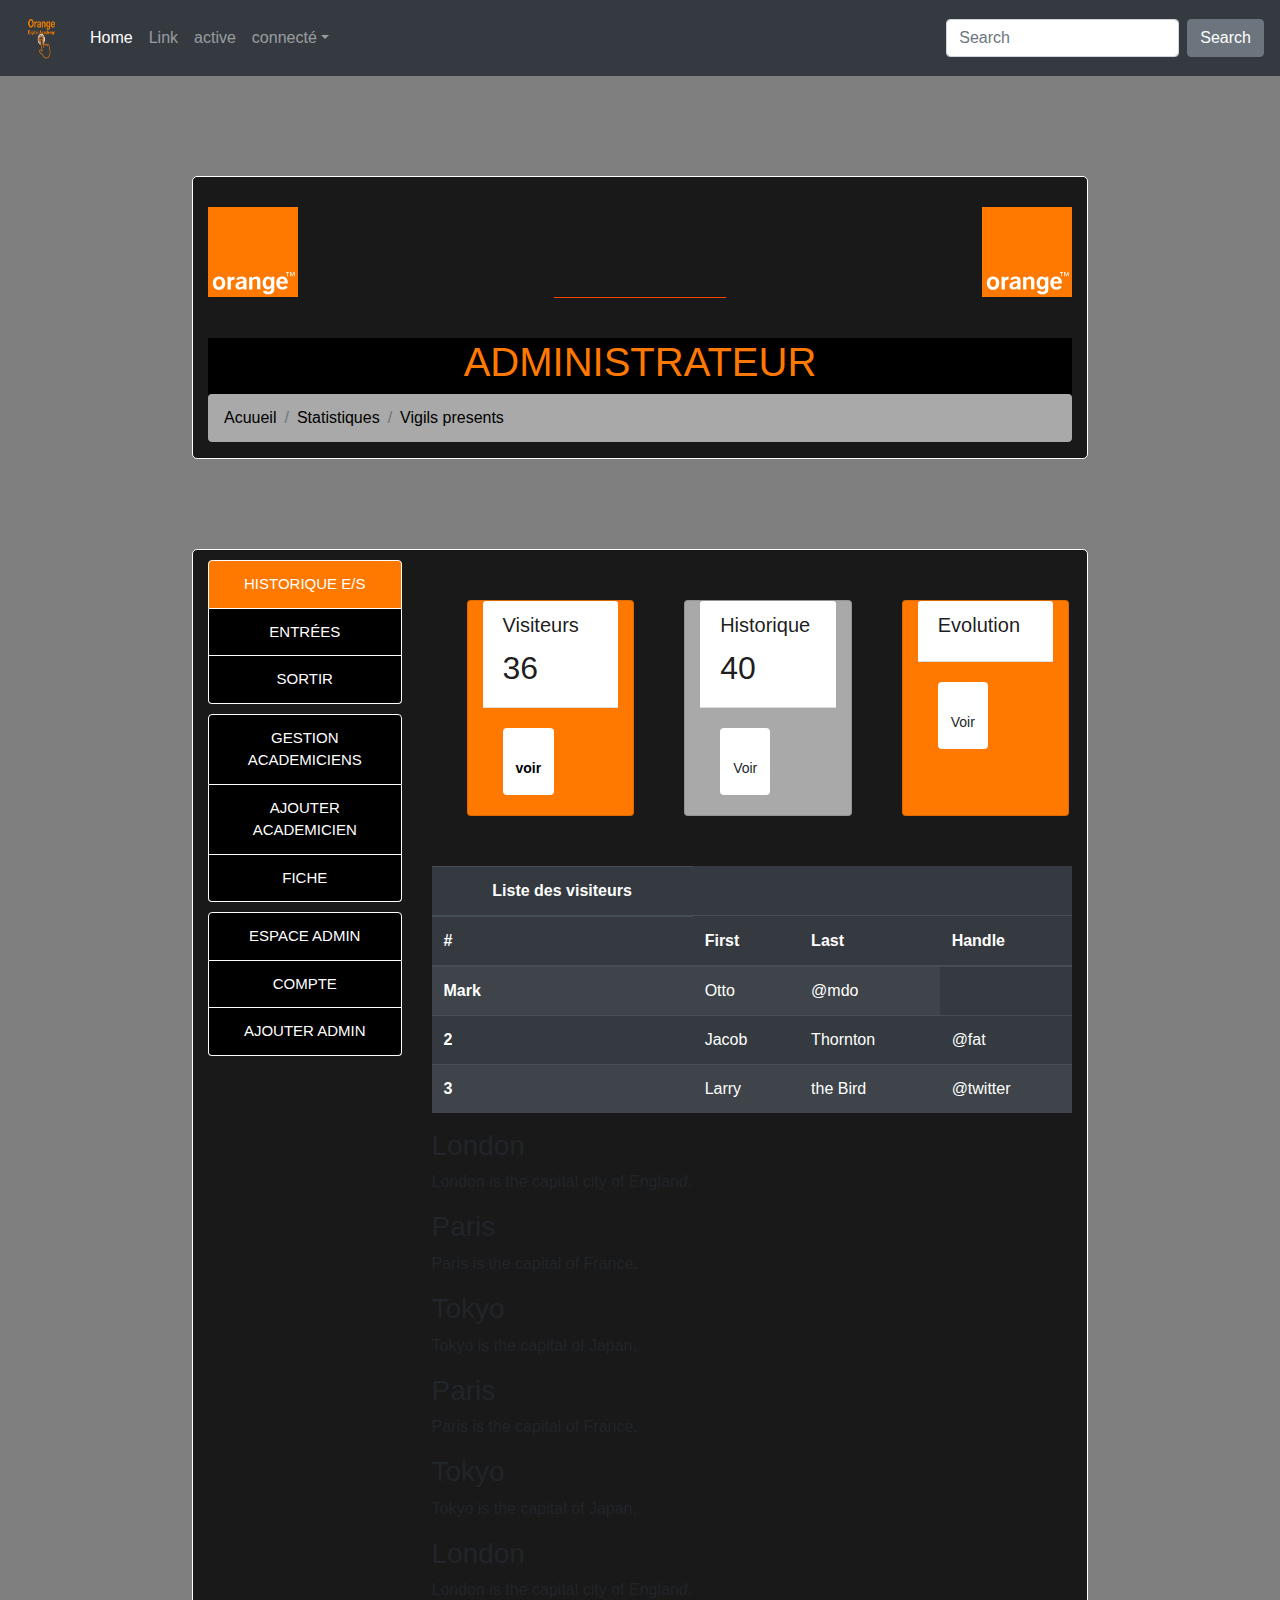
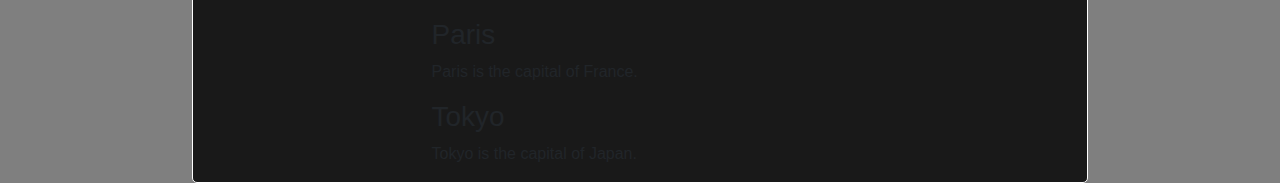
<file: final/index.html>
<!doctype html>
<html lang="fr">
  <head>
    <meta charset="utf-8">
    <meta name="viewport" content="width=device-width, initial-scale=1, shrink-to-fit=no">
    <title>dashboard</title>

    <link rel="stylesheet" type="text/css" href="bootstrap/css/bootstrap.min.css">
    <script type="text/javascript" src="bootstrap/js/bootstrap.min.js"></script>




    <style>
      .bd-placeholder-img {
        font-size: 1.125rem;
        text-anchor: middle;
        -webkit-user-select: none;
        -moz-user-select: none;
        -ms-user-select: none;
        user-select: none;
      }

      @media (min-width: 768px) {
        .bd-placeholder-img-lg {
          font-size: 3.5rem;
        }
      }





.bar{
  width: 100%;
  height: 20px;
}

*{
  margin: 0px;
  padding: 0;
  
}

body{
        background:linear-gradient(rgba(0,0,0,0.5),rgba(0,0,0,0.5)) ,url("https://images.pexels.com/photos/33109/fall-autumn-red-season.jpg?auto=compress&cs=tinysrgb&dpr=3&h=750&w=1260") no-repeat fixed;
        background-size: cover;
        font-family: 'Prompt', sans-serif;
        

        /*background-image: linear-gradient(to right, black,#FF5733,black,#FF5733 ,black);*/
      }

 .container{
  background: rgb(0,0,0 ,0.8) ;border: solid 1px #fff; border-radius: 5px; width: 70%;margin: -10px auto;margin-top: 100px;
 }

h1{
  color:#FF7900;
  text-align: center;
  text-transform: uppercase;

}
img{
  
  height: 50px;
  width: 50px;
}
.list-group{
  margin-top: 15px;

}
section.col-lg-3{
  
}
.card{
margin: 50px;
  /*width: 40px;
  */

  margin-right: 0px;
  display: inline-block;
  justify-content: center;
}
.card-header{
  background-color: white;
  color: rgb(0,0,0,0.9);;
}

a{
  text-decoration: none;
}

div.card-header{
  /*background: rgb(0,0,0,0.9);*/
  background: white;
}



a:active{
  background: ;

}
div .tab{
  margin-top: 10px;
  font-size: 30px;
}


section div .list-group-item.active {
background-color:#FF7900 ;
border-color: white;


 }

section div .list-group-item {
background:#A9A9A9 ;
border-color: white; 
width: 100%;


}




section div .list-group-item{
  text-decoration: none;
  background: black;
  color: white;
  font-size:15px;
  text-transform: uppercase;
}
section div .list-group-item: hover{
  background: green;
}

.starter-template{
  background: black;
  margin-top: 40px;
}

a.btn-default{
  font-size: 14px;
  background: white;
}
.devider{
  width: 20%;
  height: 1px;
  margin: 0 auto;
  background-color:orangered;

}


nav ol li a {
  color: black;
  background: #A9A9A9;
}
nav .breadcrumb{
  background:#A9A9A9; 
}
nav .navbar{
  background:#FF7900; 
}
nav ol li a.active{
  background:#FF7900 ; 
}
nav .navbar{
  background: red;
}


    </style>
  
  </head>
  <body>
    <nav  class="navbar navbar-expand-md navbar-dark bg-dark ">
      <a class="navbar-brand" href="#"> <img src="oda.png"> </a>
      <button class="navbar-toggler" type="button" data-toggle="collapse" data-target="#mynavbar" aria-controls="navbarsExampleDefault" aria-expanded="false" aria-label="Toggle navigation">
        <span class="navbar-toggler-icon"></span>
      </button>

  <div class="collapse navbar-collapse" id="nmyavbar">
    <ul class="navbar-nav mr-auto">
      <li class="nav-item active">
        <a class="nav-link" href="#">Home <span class="sr-only">(current)</span></a>
      </li>
      <li class="nav-item">
        <a class="nav-link" href="#">Link</a>
      </li>
      <li class="nav-item">
        <a class="nav-link " href="#" tabindex="-1">active</a>
      </li>
      <li class="nav-item dropdown">
        <a class="nav-link dropdown-toggle" href="#1" id="dropdown01" data-toggle="dropdown" aria-haspopup="true" aria-expanded="false">connecté</a>
        <div class="dropdown-menu" aria-labelledby="dropdown01">
          <a class="dropdown-item" href="1">Action</a>
        </div>
      </li>
    </ul>
    <form class="form-inline my-2 my-lg-0">
      <input class="form-control mr-sm-2" type="text" placeholder="Search" aria-label="Search">
      <button class="btn btn-secondary my-2 my-sm-0" type="submit">Search</button>
    </form>
  </div>
</nav>

<div role="main" class="container">

  <img src="orange_logo.svg" style="height:  90px;width: 90px;margin-top: 30px;">
  <img src="orange_logo.svg" style="height:  90px;width: 90px; float:right;margin-top: 30px;">
<div class="devider"></div>

  <div class="starter-template">

    <h1><i class="fa fa-cog"style="font-size:35px;color:#FF7900;position: absolute;z-index: -5;"></i> Administrateur</h1>

    <nav aria-label="breadcrumb">
      <ol class="breadcrumb">
        <li class="breadcrumb-item " aria-current="page"><a href="#">Acuueil</a> </li>
        <li class="breadcrumb-item " aria-current="page"><a href="#">Statistiques</a> </li>
        <li class="breadcrumb-item " aria-current="page"><a href="#">Vigils presents</a> </li>
        
    </nav>

    
    
 
  </div>

</div><!-- /.container -->
<div class="container">
  <div class="row base">

    <section class="col-lg-3">

      <!-- MENU A GAUCHE-->

        <div class="tab">
          <button class="tablinks list-group-item active" onclick="openCity(event, 'historique')">Historique E/S</button>
          <button class="tablinks list-group-item" onclick="openCity(event, 'entrer')">Entrées</button>
          <button class="tablinks list-group-item" onclick="openCity(event, 'sortir')">Sortir</button>
        </div>




        <div class="tab">
          <button class="tablinks list-group-item " onclick="openCity(event, 'espace_academicien')">Gestion Academiciens</button>
          <a class="tablinks list-group-item" style="text-align: center;" href="generateqr/qrjs.html">ajouter Academicien</a>
          <button class="tablinks list-group-item" onclick="openCity(event, 'fiche')">fiche</button>
        </div>


        

        <div class="tab">
          <button class="tablinks list-group-item" onclick="openCity(event, 'admin')">Espace admin</button>
          <button class="tablinks list-group-item" onclick="openCity(event, 'compte')">compte</button>
          <a class="tablinks list-group-item text-align" style="text-align: center;" href="admin.html">ajouter admin</a>
        </div>


















<script type="text/javascript">

function openCity(evt, cityName) {
  // Declare all variables
  var i, tabcontent, tablinks;

  // Get all elements with class="tabcontent" and hide them
  tabcontent = document.getElementsByClassName("tabcontent");
  for (i = 0; i < tabcontent.length; i++) {
    tabcontent[i].style.display = "none";
  }

  // Get all elements with class="tablinks" and remove the class "active"
  tablinks = document.getElementsByClassName("tablinks");
  for (i = 0; i < tablinks.length; i++) {
    tablinks[i].className = tablinks[i].className.replace(" active", "");
  }

  // Show the current tab, and add an "active" class to the link that opened the tab
  document.getElementById(cityName).style.display = "block";
  evt.currentTarget.className += " active";
}
</script>

      
    </section>

    <section class="col-md-9">
      <div class="row">
                <div class="card col-sm-3  col-md-3  " style="background: #FF7900;">
                  
                  <div class="card-header">
                    <h5 class="card-title">Visiteurs</h5>
                    <h2><i class="fa fa-home"></i> <span>36</span></h2>
                    
                  </div>
                  <div class="card-body">
                    
                    
                    <a href="#" class="btn btn-default" style="font-weight: bold;color: black"> <i class="fa fa-eye" style="font-size:35px;color:black;display: inline; margin: 0 auto;"></i><span class="glyphicon glyphicon-name"></span> voir</a>
                  </div>
              </div>

              <div class="card col-sm-3  col-md-3  " style=" background:#A9A9A9;">
                  
                  <div class="card-header">
                    <h5 class="card-title">Historique</h5>
                    <h2><i class="fa fa-user"> </i>  40</h2>
                    
                  </div>
                  <div class="card-body">
                    
                    
                    <a href="#" class="btn btn-default"><i class="fa fa-eye" style="font-size:35px;color:black"></i>Voir</a>
                  </div>
              </div>

              <div class="card col-sm-3  col-md-3  " style="background: #FF7900;">
                  
                  <div class="card-header">
                    <h5 class="card-title">Evolution</h5>
                    <h2><i class="fa fa-bar-chart"></i></h2>
                    
                  </div>
                  <div class="card-body">
                    
                    
                    <a href="#" class="btn btn-default"><i class="fa fa-eye" style="font-size:35px;color:black"></i>Voir</a>
                  </div>
              </div>
        </div>


                



                <div id="historique" class="tabcontent">
                  
                  <table class="table table-striped table-dark">
                      <thead>
                        <tr>
                          <th scope="col" style="color: white; text-align: center;margin:0 auto;">Liste des visiteurs</th>
                          
                        </tr>
                        <tr>
                          <th scope="col">#</th>
                          <th scope="col">First</th>
                          <th scope="col">Last</th>
                          <th scope="col">Handle</th>
                        </tr>
                      </thead>
                      <tbody>
                        <tr >
                          <th >Mark</td>
                          <td>Otto</td>
                          <td>@mdo</td>
                        </tr>
                        <tr>
                          <th scope="row">2</th>
                          <td>Jacob</td>
                          <td>Thornton</td>
                          <td>@fat</td>
                        </tr>
                        <tr>
                          <th scope="row">3</th>
                          <td>Larry</td>
                          <td>the Bird</td>
                          <td>@twitter</td>
                        </tr>
                      </tbody>
                  </table>

                  <div id="espace_academicien" class="tabcontent">
                  <h3>London</h3>
                  <p>London is the capital city of England.</p>
                </div>

                <div id="ajouter" class="tabcontent">
                  <h3>Paris</h3>
                  <p>Paris is the capital of France.</p>
                </div>

                <div id="fiche" class="tabcontent">
                  <h3>Tokyo</h3>
                  <p>Tokyo is the capital of Japan.</p>
                </div>





                </div>

                <div id="entrer" class="tabcontent">
                  <h3>Paris</h3>
                  <p>Paris is the capital of France.</p>
                </div>

                <div id="sortir" class="tabcontent">
                  <h3>Tokyo</h3>
                  <p>Tokyo is the capital of Japan.</p>
                </div>



                <div id="admin" class="tabcontent">
                  <h3>London</h3>
                  <p>London is the capital city of England.</p>
                </div>

                <div id="compte" class="tabcontent">
                  <h3>Paris</h3>
                  <p>Paris is the capital of France.</p>
                </div>

                <div id="ajout" class="tabcontent">
                  <h3>Tokyo</h3>
                  <p>Tokyo is the capital of Japan.</p>
                </div>
      
      
  </section>





  </div>
</div>

  </div>
  






<!--
<script src="https://stackpath.bootstrapcdn.com/bootstrap/4.4.1/js/bootstrap.min.js" integrity="sha384-J6qa4849blE2+poT4WnyKhv5vZF5SrPo0iEjwBvKU7imGFAV0wwj1yYfoRSJoZ+n" crossorigin="anonymous"></script>
      <script>window.jQuery || document.write('<script src="/docs/4.4/assets/js/vendor/jquery.slim.min.js"><\/script>')</script>
      <script src="/docs/4.4/dist/js/bootstrap.bundle.min.js" integrity="sha384-6khuMg9gaYr5AxOqhkVIODVIvm9ynTT5J4V1cfthmT+emCG6yVmEZsRHdxlotUnm" crossorigin="anonymous"></script>
-->
      </body>
</html>
</file>
